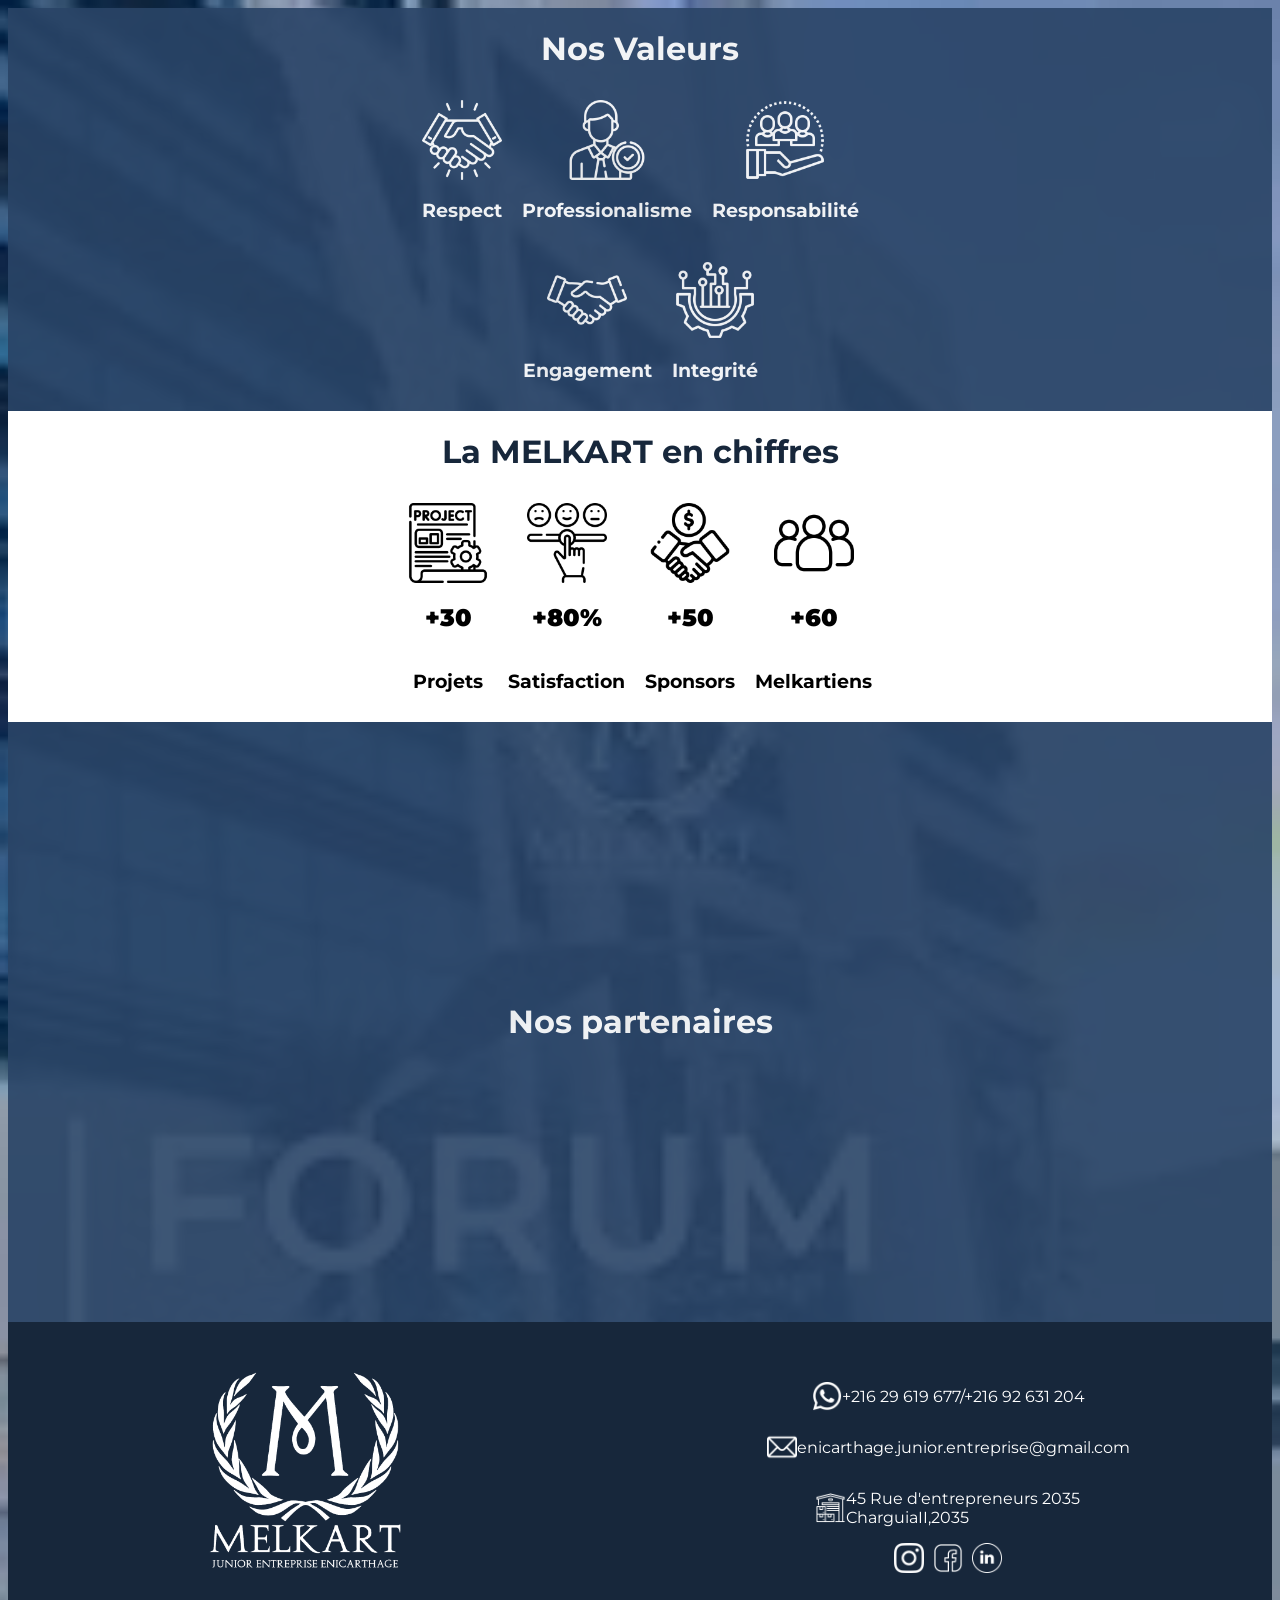
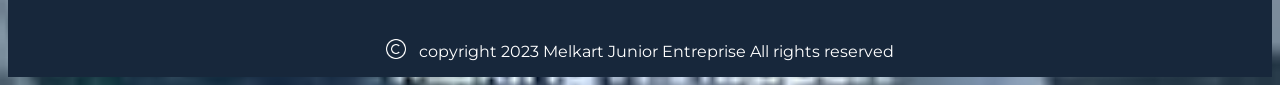
<file: index.html>
<!DOCTYPE html>
<html lang="en">
<head>
    <title>My first website</title>
    <link rel="stylesheet" href="2nd.css">
    <link rel="preconnect" href="https://fonts.googleapis.com">
<link rel="preconnect" href="https://fonts.gstatic.com" crossorigin>
<link href="https://fonts.googleapis.com/css2?family=Montserrat:ital,wght@0,100..900;1,100..900&display=swap" rel="stylesheet">
</head>
<body>
    <span class="circle">
    </span>
    <div id="container1">
            <div id="noo1">
            <h1>Nos Valeurs</h1>
            </div>
            <div id="b1">
            <div id="a1">
                <div id="img1">
                <img src="1st\communication.png" alt="communication.png">
                </div>
                <h3>Respect</h3>
            </div>
            <div id="a2">
                <div id="img1">
                <img src="1st\businessman.png" alt="businessman.png"></div>
                <h3>Professionalisme</h3>
            </div>
            <div id="a3">
                <div id="img1">
                <img src="1st\responsibility.png" alt="responsabilité.png">
                </div>
                <h3>Responsabilité</h3>
            </div>
            </div>
            <div id="b2">
            <div id="a4">
                <div id="img1">
                <img src="1st\handshake.png" alt="engagement.png">
                <h3>Engagement</h3></div>
            </div>
            <div id="a5">
                <div id="img1">
                <img src="1st\electronic.png" alt="integrité.png"></div>
                <h3>Integrité</h3>
            </div>
            </div>
    </div>
    <div id="container2">
        <div id="noo2">
        <h1>La MELKART en chiffres</h1>
        </div>
        <div id="xyz">
        <div id="aa1">
            <div id="img1">
            <img src="2nd\project.png" alt="project.png">
            </div>
            <h2 style="font-weight: 900;">+30</h2>
            <h3>Projets</h3>
        </div>
        <div id="aa2">
            <div id="img1">
            <img src="2nd\customer.png" alt="customer.png">
            </div>
            <h2 style="font-weight: 900;">+80%</h2>
            <h3>Satisfaction</h3>
        </div>
        <div id="aa3">
            <div id="img1">
            <img src="2nd\deal.png" alt="deal.png">
            </div>
            <h2 style="font-weight: 900;">+50</h2>
            <h3>Sponsors</h3>
        </div>
        <div id="aa4">
            <div id="img1">
            <img src="2nd/team.png" alt="deal.png">
            </div>
            <h2 style="font-weight: 900;">+60</h2>
            <h3>Melkartiens</h3>
        </div>
        </div>
    </div>
    <div id="contenaire3">
    <div id="noo3">
        <h1>Nos partenaires</h1>
    </div>
    </div>
    <div id="contenaire4">
    <div id="cc4">
        <img src="3rd/melkartJEw.png" alt="melkartJEw.png">
    </div>
    <div id="YES">
        <div id="cc1">
            <img src="3rd/whatsapp.png" alt="whatsapp.png">
            <p>+216 29 619 677/+216 92 631 204</p>
        </div>
        <div id="cc2">
            <img src="3rd/mail.png" alt="mail.png">
            <p>enicarthage.junior.entreprise@gmail.com</p>
        </div>
        <div id="cc3">
            <img src="3rd/warehouse.png" alt="warehouse.png">
            <p>45 Rue d'entrepreneurs 2035 <br>CharguiaII,2035
            </p>
        </div>
        <div id="eee">
        <div id="dd1">
            <img src="final/instagram.png" alt="">
        </div>
        <div id="dd2">
            <img src="final/social-media.png" alt="">
        </div>
        <div id="dd3">
            <img src="final/social.png" alt="">
        </div>  
        </div>
    
    </div>
    </div>
    <div id="ttt">
    <div id="yyy">
    <div><img src="2nd/copyright.png" alt=""></div>
    <div id="rrr">
    <p>copyright 2023 Melkart Junior Entreprise All rights reserved</p>
    </div>
    </div>
    




</body>
</html>
</file>
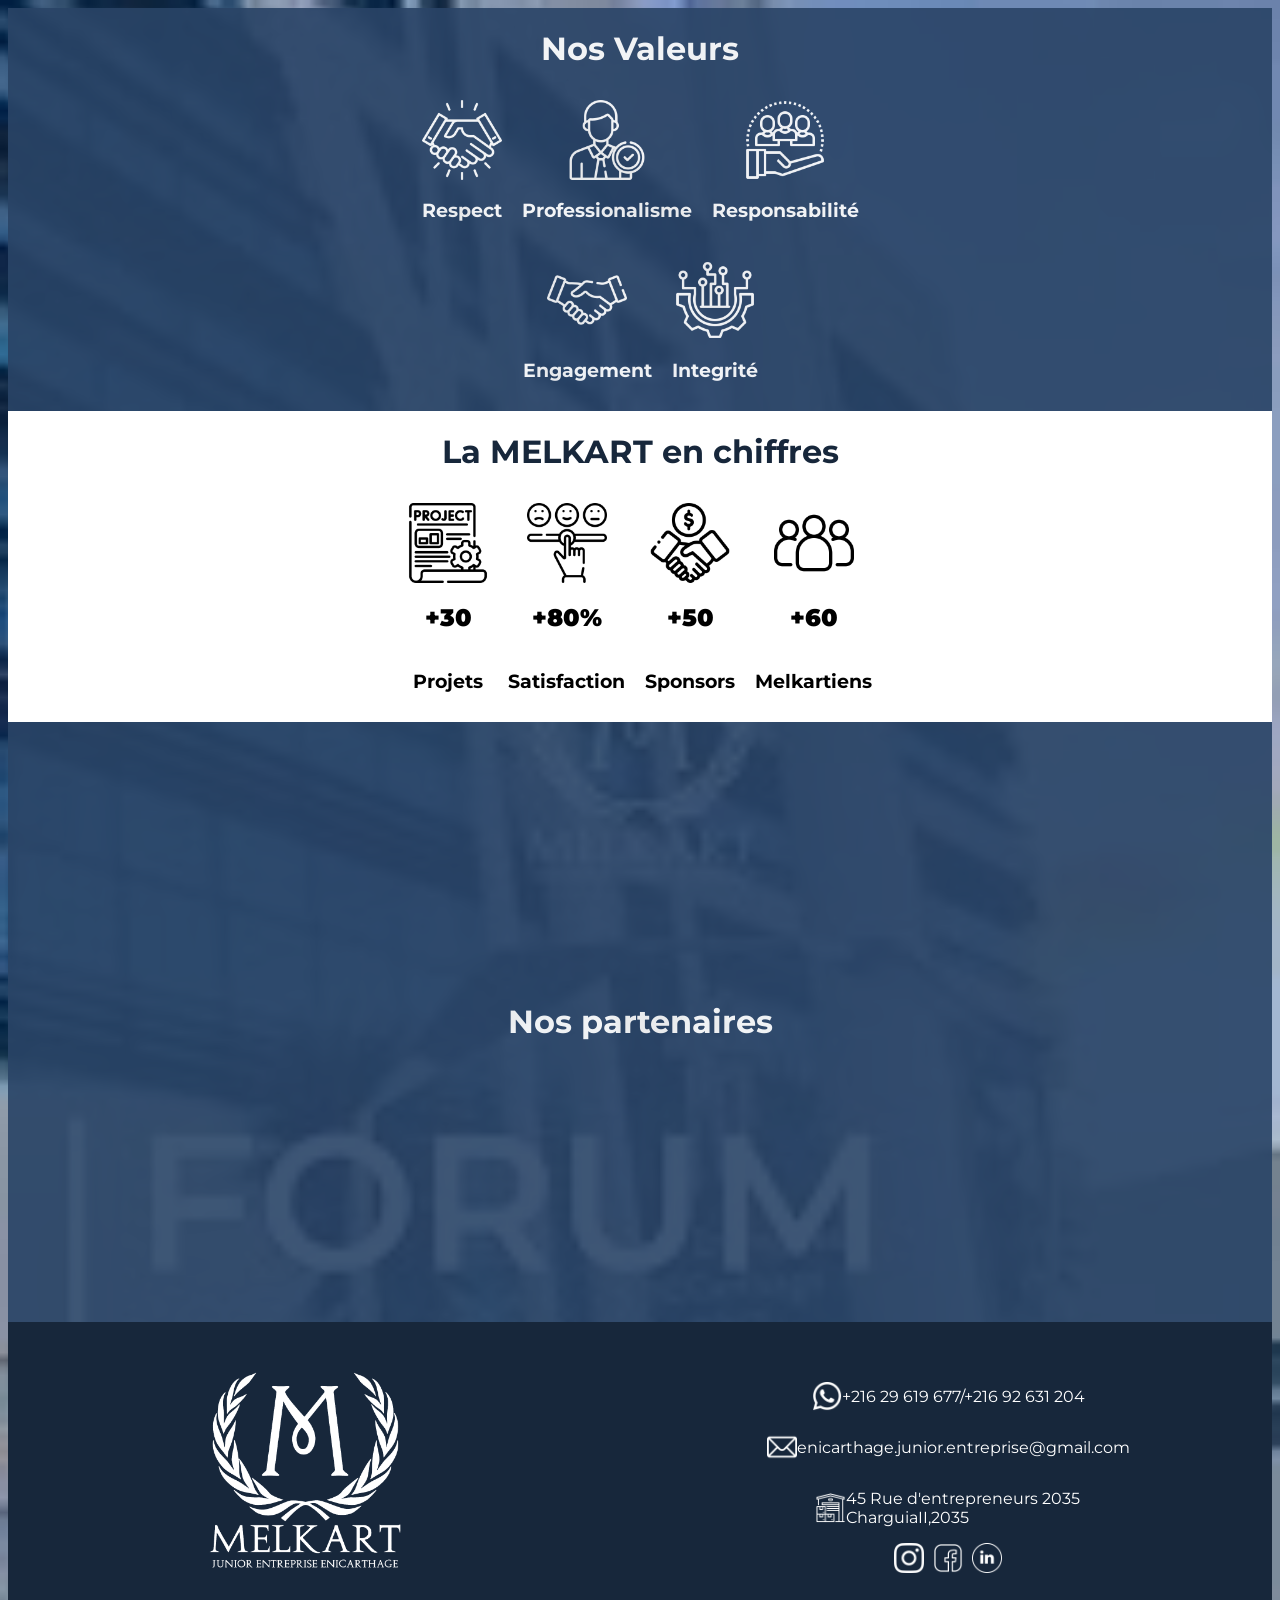
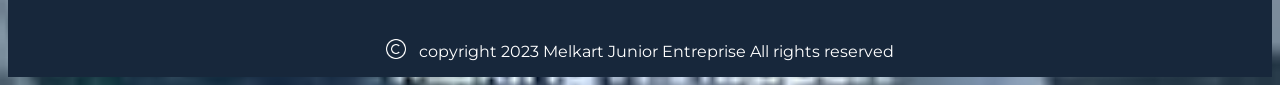
<file: 2nd.html>
<!DOCTYPE html>
<html lang="en">
<head>
    <title>2nd design</title>
    <link rel="stylesheet" href="2nd.css">
    <link rel="preconnect" href="https://fonts.googleapis.com">
<link rel="preconnect" href="https://fonts.gstatic.com" crossorigin>
<link href="https://fonts.googleapis.com/css2?family=Montserrat:ital,wght@0,100..900;1,100..900&display=swap" rel="stylesheet">
</head>
<body>
    <span class="circle">
    </span>
    <div id="container1">
            <div id="noo1">
            <h1>Nos Valeurs</h1>
            </div>
            <div id="b1">
            <div id="a1">
                <div id="img1">
                <img src="1st\communication.png" alt="communication.png">
                </div>
                <h3>Respect</h3>
            </div>
            <div id="a2">
                <div id="img1">
                <img src="1st\businessman.png" alt="businessman.png"></div>
                <h3>Professionalisme</h3>
            </div>
            <div id="a3">
                <div id="img1">
                <img src="1st\responsibility.png" alt="responsabilité.png">
                </div>
                <h3>Responsabilité</h3>
            </div>
            </div>
            <div id="b2">
            <div id="a4">
                <div id="img1">
                <img src="1st\handshake.png" alt="engagement.png">
                <h3>Engagement</h3></div>
            </div>
            <div id="a5">
                <div id="img1">
                <img src="1st\electronic.png" alt="integrité.png"></div>
                <h3>Integrité</h3>
            </div>
            </div>
    </div>
    <div id="container2">
        <div id="noo2">
        <h1>La MELKART en chiffres</h1>
        </div>
        <div id="xyz">
        <div id="aa1">
            <div id="img1">
            <img src="2nd\project.png" alt="project.png">
            </div>
            <h2 style="font-weight: 900;">+30</h2>
            <h3>Projets</h3>
        </div>
        <div id="aa2">
            <div id="img1">
            <img src="2nd\customer.png" alt="customer.png">
            </div>
            <h2 style="font-weight: 900;">+80%</h2>
            <h3>Satisfaction</h3>
        </div>
        <div id="aa3">
            <div id="img1">
            <img src="2nd\deal.png" alt="deal.png">
            </div>
            <h2 style="font-weight: 900;">+50</h2>
            <h3>Sponsors</h3>
        </div>
        <div id="aa4">
            <div id="img1">
            <img src="2nd/team.png" alt="deal.png">
            </div>
            <h2 style="font-weight: 900;">+60</h2>
            <h3>Melkartiens</h3>
        </div>
        </div>
    </div>
    <div id="contenaire3">
    <div id="noo3">
        <h1>Nos partenaires</h1>
    </div>
    </div>
    <div id="contenaire4">
    <div id="cc4">
        <img src="3rd/melkartJEw.png" alt="melkartJEw.png">
    </div>
    <div id="YES">
        <div id="cc1">
            <img src="3rd/whatsapp.png" alt="whatsapp.png">
            <p>+216 29 619 677/+216 92 631 204</p>
        </div>
        <div id="cc2">
            <img src="3rd/mail.png" alt="mail.png">
            <p>enicarthage.junior.entreprise@gmail.com</p>
        </div>
        <div id="cc3">
            <img src="3rd/warehouse.png" alt="warehouse.png">
            <p>45 Rue d'entrepreneurs 2035 <br>CharguiaII,2035
            </p>
        </div>
        <div id="eee">
        <div id="dd1">
            <img src="final/instagram.png" alt="">
        </div>
        <div id="dd2">
            <img src="final/social-media.png" alt="">
        </div>
        <div id="dd3">
            <img src="final/social.png" alt="">
        </div>  
        </div>
    
    </div>
    </div>
    <div id="ttt">
    <div id="yyy">
    <div><img src="2nd/copyright.png" alt=""></div>
    <div id="rrr">
    <p>copyright 2023 Melkart Junior Entreprise All rights reserved</p>
    </div>
    </div>
    




</body>
</html>
</file>
<file: 2nd.css>
body {
    font-family: "Montserrat", sans-serif;
    background-image: url(1st/images.jpg);
    background-repeat: no-repeat;
    background-size: cover;
}

#a1 img {
height: 80px;
filter: brightness(0) invert(1);
} 
#a2 img {
    height: 80px;
    filter: brightness(0) invert(1);
    } 
    #a3 img {
        height: 80px;
        filter: brightness(0) invert(1);
        } 
        #a4 img {
            height: 80px;
            filter: brightness(0) invert(1);
            } #a5 img {
                height: 80px;
                filter: brightness(0) invert(1);
                } 
#container1 {
    display: flex;
    flex-direction: column;
    align-items: center;
    justify-content: center;
    background-color:#2a4467 ;
    opacity: 0.9;
}
#img1{display: flex;
    flex-direction: column;
    align-items: center;
    justify-content: center;

}
#noo1 {
    color: white   ;
    
}
#a1{
    padding: 10px;
}
#a2{
    padding: 10px;
}
#a3{
    padding: 10px;
}
#a4{
    padding: 10px;
}
#a5{
    padding: 10px;
}
#b1{
    display: flex;
    align-items: center ;
    justify-self: center;
    padding: auto;
    color: white;
    flex-direction: row;
}
#b2{
    display: flex;
    align-items: center ;
    justify-self: center;
    padding: auto;
    color: white;
    flex-direction: row;
}
#container2 {
    display: flex;
    flex-direction: column;
    align-items: center;
    justify-content: center;
    background-color:#ffffff ;
}
#noo2{
    color:  #17273b;
}
#aa1 img{
    height: 80px;
}
#aa2 img{
    height: 80px;
}
#aa3 img{
    height: 80px;
}
#aa4 img{
    height: 80px;
}
#xyz {
    display: flex;
    flex-direction: row;
    align-items: center;
    justify-content: center;
    background-color:#ffffff ;
}
#aa1{
    margin: 10px;
    display: flex;
    flex-direction: column;
    align-items: center;

}
#aa2{
    margin: 10px;
    display: flex;
    flex-direction: column;
    align-items: center;
}
#aa3{
    margin: 10px;
    display: flex;
    flex-direction: column;
    align-items: center;
}
#aa4{
    margin: 10px;
    display: flex;
    flex-direction: column;
    align-items: center;
}
#noo3{
    display: flex;
    flex-direction: row;
    align-items: top;
    justify-content: top;
    color: #fff;
}
#contenaire3 {
    display: flex;
    flex-direction: column;
    align-items: center;
    justify-content: center;
    background-color:#2a4467 ;
    height: 600px;
    opacity: 0.9;
    
}
#contenaire4{
    background-color: #17273b;
    display: flex;
    flex-direction: row;
    align-items: center;
    justify-content:center;
    gap: 25%;
    height: 600 px;
}
#cc1 img{
    height: 30px;
    filter: brightness(0) invert(1);
}
#cc2 img{
    height: 30px;
    filter: brightness(0) invert(1);
}
#cc3 img{
    height: 30px;
    filter: brightness(0) invert(1);
}
#cc4 img{
    height: 300px;
    filter: brightness(0) invert(1);
}
#cc1{
    color: #fff;
    display: flex;
    flex-direction: row;
    align-items: center;
    justify-content: center;
}
#cc2{
    color: #fff;
    display: flex;
    flex-direction: row;
    align-items: center;
    justify-content: center;
}
#cc3{
    color: #fff;
    display: flex;
    flex-direction: row;
    align-items: center;
    justify-content: center;
}
#YES{
    display: flex;
    flex-direction: column;
    align-items: center;
}
#dd1 img{
    height: 30px;
    filter: brightness(0) invert(1);
}
#dd3  img{
    height: 30px;
    filter: brightness(0) invert(1);
}#dd2 img{
    height: 30px;
    filter: brightness(0) invert(1);
}
#eee{
    display: flex;
    flex-direction: row;
    align-items: center;
    justify-content: center;
    gap: 10%;
}
#yyy {
    display: flex;
    flex-direction: row;
    align-items: center;
    justify-content: center;
    gap: 1%;
}
#ttt{
    background-color: #17273b;

}
#yyy img{
    height: 20px;
    filter: brightness(0) invert(1);
}
#rrr{
    color: #fff;
}
.circle{
    width: 150px;
    height:150px;
    border-radius: 50%;
}
</file>
